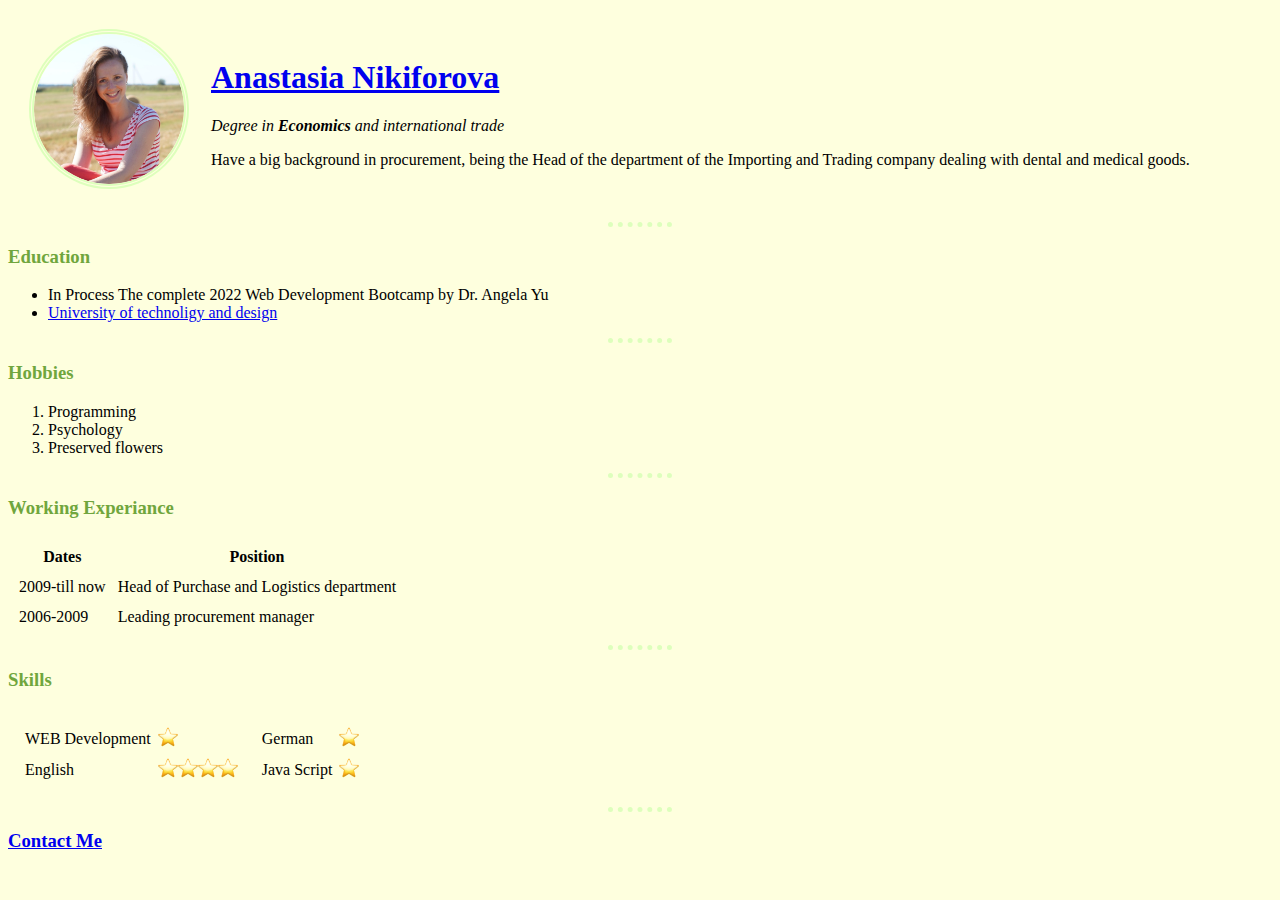
<file: index.html>
<!DOCTYPE html>
<html lang="en" dir="ltr">

<head>
  <meta charset="utf-8">
  <title> Anastasia's Personal Site</title>
  <link rel="shortcut icon" href="photos/favicon_io/favicon.ico" />
<link rel="stylesheet" href="CSS/style.css">


</head>

<body >
  <table cellspacing="20">
    <td><img class="imgMain" src="photos/my photo-modified.png" alt="Anastasia profile picture 2" width="150" height="150"></td>
    <td>
      <h1> <strong><a href="https://www.instagram.com/stacy_mini_me/">Anastasia Nikiforova</a></strong> </h1>
      <p> <em>Degree in <strong>Economics</strong> and international trade </em> </p>
      <p> Have a big background in procurement, being the Head of the department of the Importing and Trading company dealing with dental and medical goods. </p>
    </td>
  </table>

  <hr>
  <h3> Education </h3>
  <ul>
    <li>
      In Process The complete 2022 Web Development Bootcamp by Dr. Angela Yu
    </li>
    <li>
      <a href="https://sutd.ru/">University of technoligy and design</a>
    </li>
  </ul>
  <hr>
  <h3>Hobbies</h3>
  <ol>
    <li> Programming </li>
    <li> Psychology </li>
    <li>
      Preserved flowers
    </li>
  </ol>
  <hr>
  <h3> Working Experiance</h3>
  <table cellspacing="10">
    <th>Dates</th>
    <th>Position</th>
        <tr>
      <td>2009-till now</td>
      <td> Head of Purchase and Logistics department</td>
    </tr>
    <tr>
      <td>2006-2009</td>
      <td>Leading procurement manager</td>
    </tr>
  </table>
  <hr>
  <h3>Skills</h3>
  <table cellspacing="10">
    <td>
      <table cellspacing="5">
        <tr>
          <td>WEB Development</td>
          <td><img
              src="[data-uri]"
              alt="star" width="20" length="20">
          </td>
        </tr>
        <tr>
          <td>English</td>
          <td><img
              src="[data-uri]"
              alt="star" width="20" length="20"><img
              src="[data-uri]"
              alt="star" width="20" length="20"><img
              src="[data-uri]"
              alt="star" width="20" length="20"><img
              src="[data-uri]"
              alt="star" width="20" length="20">
                    </tr>
      </table>
    </td>
    <td>
      <table cellspacing="5">
        <tr>
          <td>German</td>
          <td><img
              src="[data-uri]"
              alt="star" width="20" length="20"></td>
        </tr>
        <tr>
          <td>Java Script</td>
          <td><img
              src="[data-uri]"
              alt="star" width="20" length="20"></td>
        </tr>
      </table>
    </td>
  </table>
  <hr>
  <h3><a href="ContactMe.html">Contact Me</a></h3>

</body>

</html>
</file>
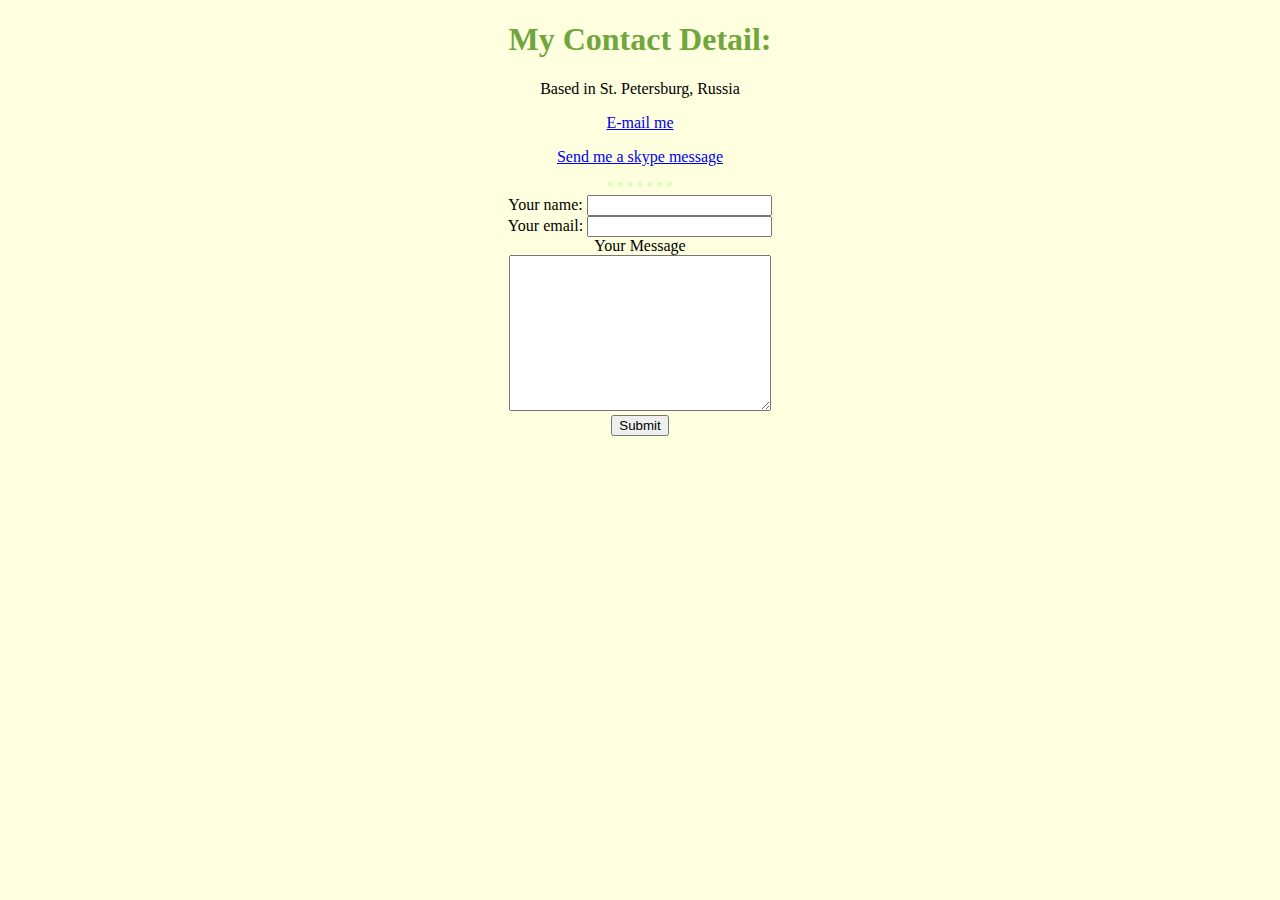
<file: ContactMe.html>
<!DOCTYPE html>
<html lang="en" dir="ltr">

<head>
  <meta charset="utf-8">
  <title> Anastasia's Contact Details</title>
  <link rel="shortcut icon" href="photos/favicon_io/favicon.ico" />
  <link rel="stylesheet" href="CSS/style.css">

</head>

<body style= "text-align:center">
  <h1>My Contact Detail:</h1>
  <p>Based in St. Petersburg, Russia</p>
  <p>
    <a href="mailto:anastasia_vasilyeva@rambler.ru?subject=cooperation request">E-mail me</a>
  </p>
  <p>
    <a href="skype:whitera?chat">Send me a skype message</a>
  </p>
<hr>
  <form  action="mailto:whitera@yandex.ru" method="post" enctype="text/plain">
    <label>Your name:  </label>
    <input type="text" name="yourName" value="">
    <br>
    <label>Your email: </label>
    <input type="email" name="yourEmail" value="">
    <br>
  <label>Your Message</label>
  <br>
  <textarea name="yourMessage" rows="10" cols="30"></textarea>
  <br>
    <input type="submit" name="">
  </form>
</body>

</html>
</file>
<file: CSS/style.css>
body{background-color: #FEFFDE;}
hr {
  width:5%;
      border-style: none;
  border-bottom-style: dotted;
border-color: #DDFFBC;
border-bottom-width: 5px;
 }
.imgMain{
border-style: double;
border-radius: 50% 50% 50% 50%;
border-color: #DDFFBC;
border-width: 5px;
}
h1{color:#70A63D; }
h3{color:#70A63D; }
</file>
